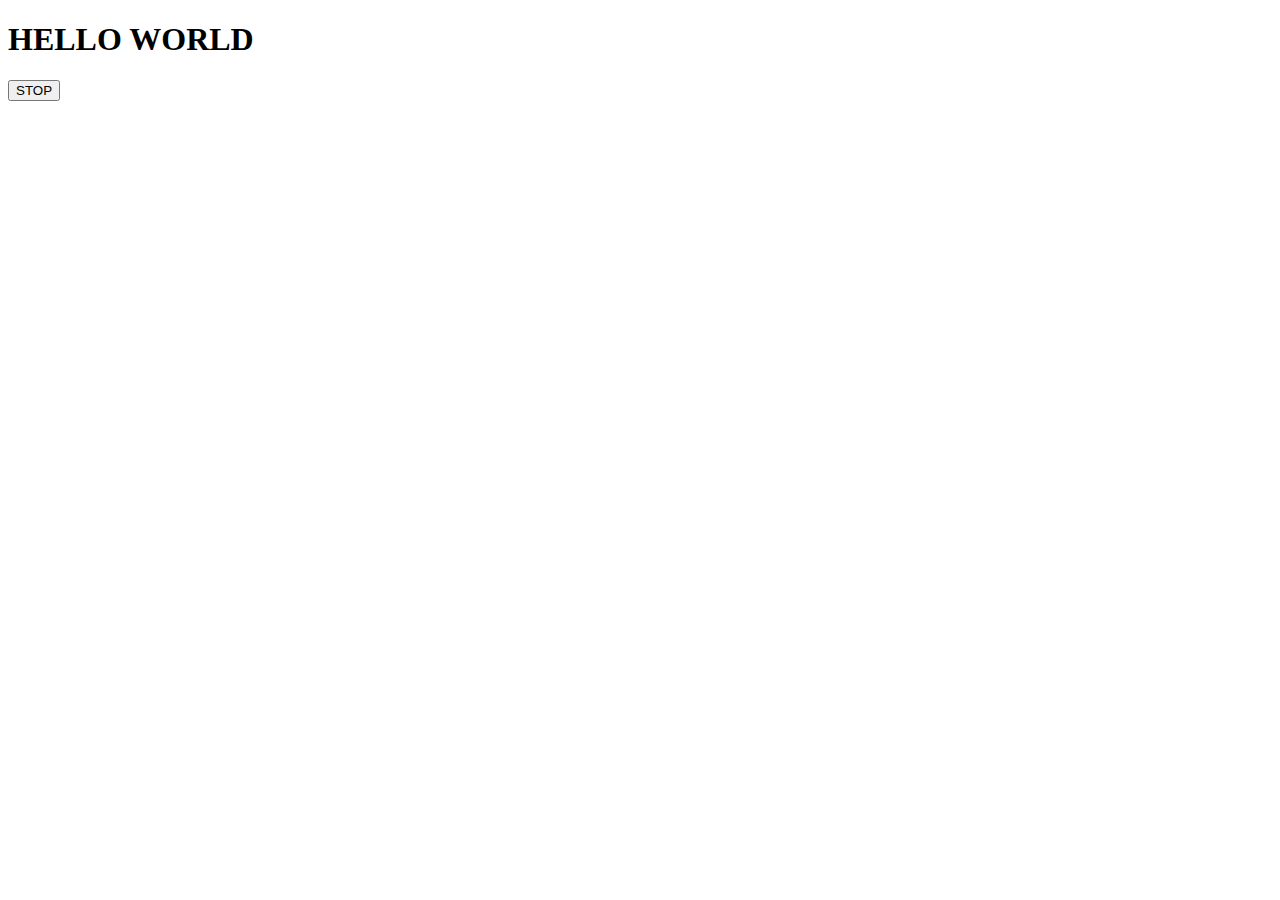
<file: 07_async/index.html>
<!DOCTYPE html>
<html lang="en">
<head>
    <meta charset="UTF-8">
    <meta name="viewport" content="width=device-width, initial-scale=1.0">
    <title>Document</title>
</head>
<body>
    <h1>HELLO WORLD</h1>
    <button id="stop">STOP</button>
</body>
<script>
    const sayHi = function(){
        console.log("Hi");
    }
    const changetext = function(){
        document.querySelector('h1').innerText = "Hello there"
    }

    const changeMe = setTimeout(changetext,5000);

    document.querySelector("#stop").addEventListener("click", function(){
       clearTimeout(changeMe);
   })





</script>
</html>
</file>
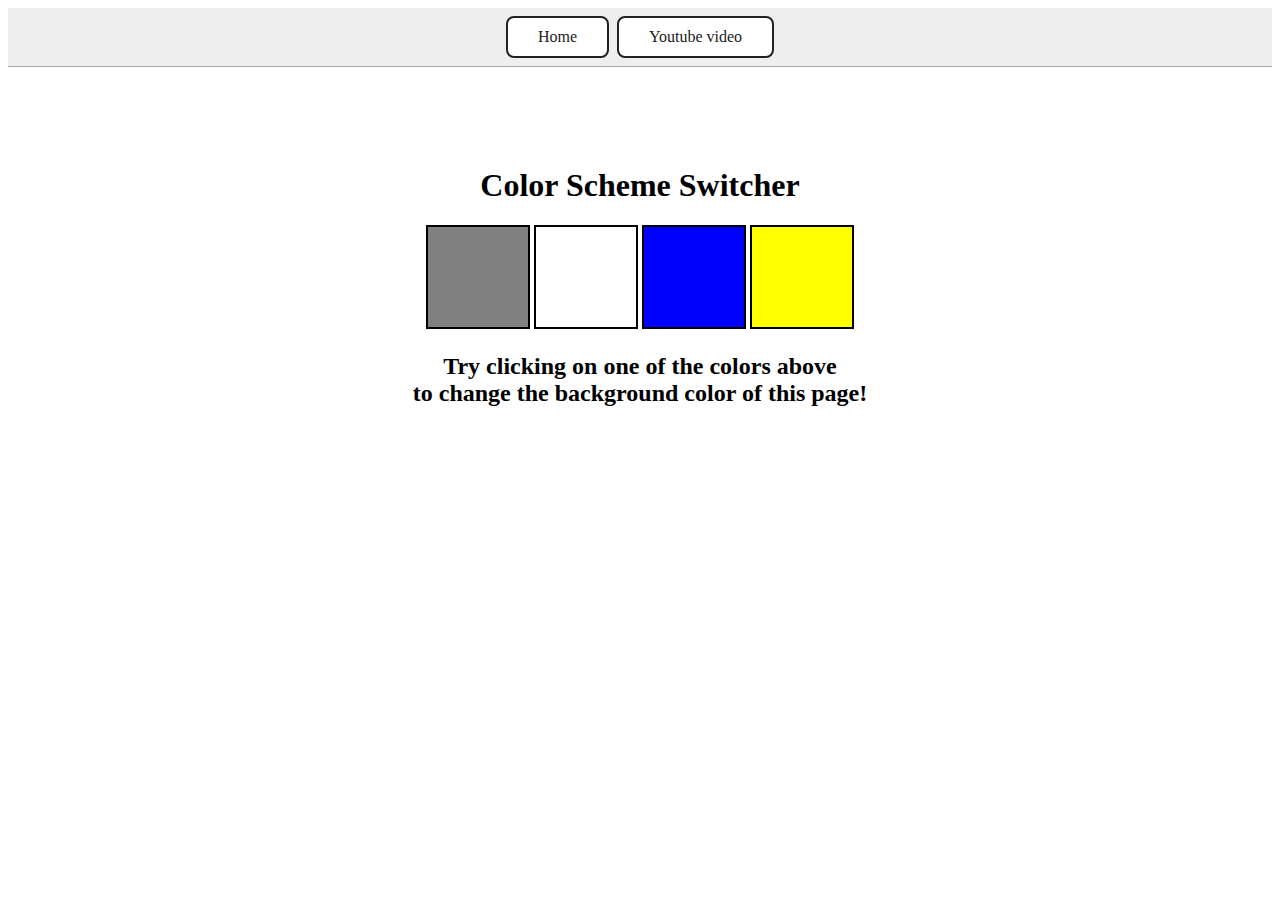
<file: 04_basic-projects/color-picker/index.html>
<!DOCTYPE html>
<html lang="en">
<head>
    <meta charset="UTF-8">
    <meta name="viewport" content="width=device-width, initial-scale=1.0">
    <link rel="stylesheet" href="style.css">
    <title>Js color switcher</title>
</head>
<body>
    <nav>
        <a href="/">Home</a>
        <a target="_blank" href="https://youtu.be/_TjtAyMkiTI">Youtube video</a>
    </nav>
    <div class="canvas">
        <h1>Color Scheme Switcher</h1>
        <span class="button" id="grey"></span>
        <span class="button" id="white"></span>
        <span class="button" id="blue"></span>
        <span class="button" id="yellow"></span>
        
        <h2>Try clicking on one of the colors above
            <span>to change the background color of this page!</span>
        </h2>
    </div>
    <script src="color.js"></script>
</body>
</html>
</file>
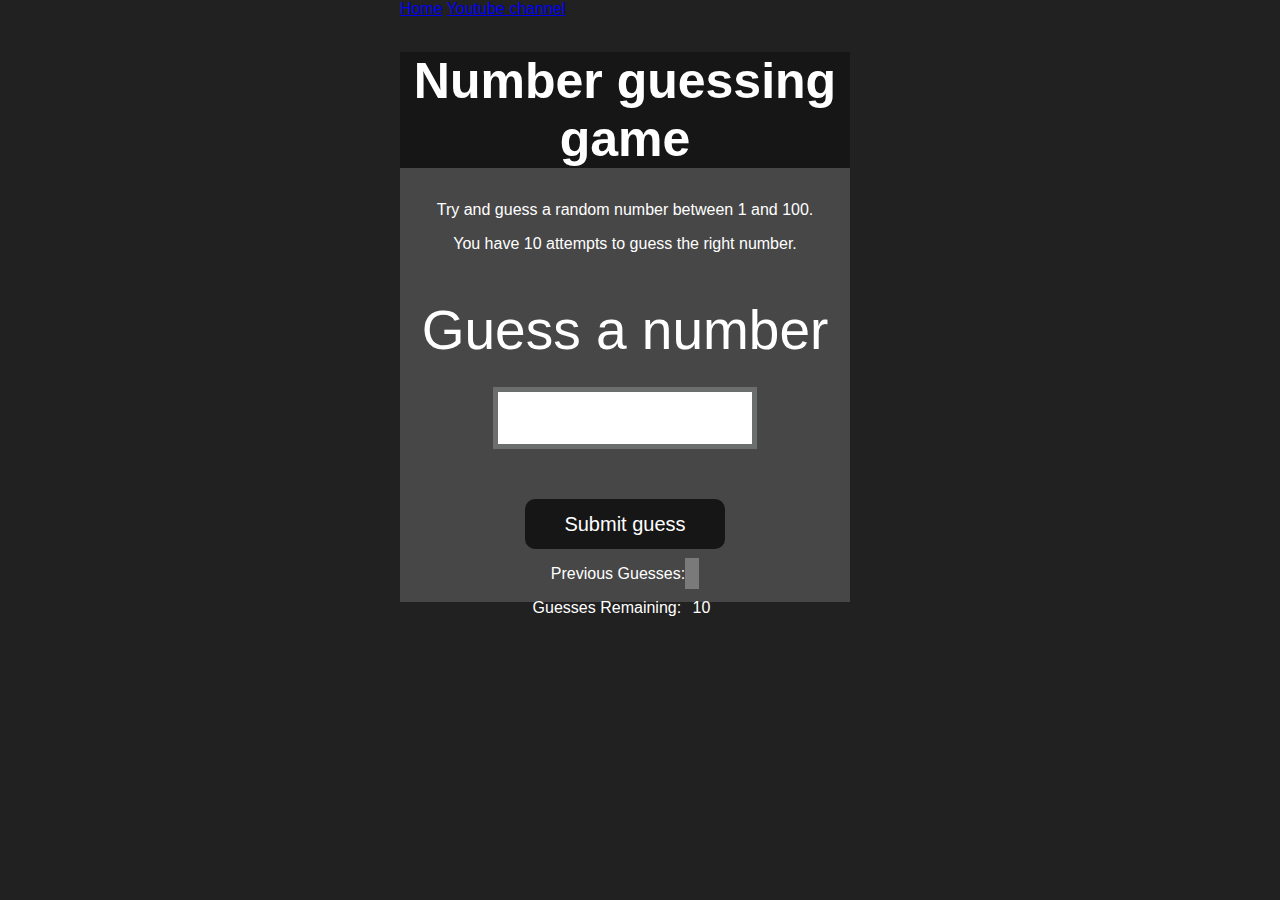
<file: 04_basic-projects/Guess-number/index.html>
<!DOCTYPE html>
<html lang="en">
<head>
    <meta charset="UTF-8">
    <meta name="viewport" content="width=device-width, initial-scale=1.0">
    <meta http-equiv="X-UA-Compatible" content="ie=edge">
    <title>Number Guessing Game</title>
    <link rel="stylesheet" href="style.css">
    
</head>
<body style="background-color:#212121; color:#fff;">
  <nav>
    <a href="/" aria-current="page">Home</a>
    <a target="_blank" href="https://www.youtube.com/@chaiaurcode"
      >Youtube channel</a
    >
  </nav>
    
    <div id="wrapper">
      <h1>Number guessing game</h1>
    <p>Try and guess a random number between 1 and 100.</p>
    <p>You have 10 attempts to guess the right number.</p>
    </br>
        <form class="form">
            <label2 for="guessField" id="guess">Guess a number</label>
            <input type="text" id="guessField" class="guessField">
            <input type="submit" id="subt" value="Submit guess" class="guessSubmit">
        </form>

        <div class="resultParas">
            <p >Previous Guesses: <span class="guesses"></span></p>
            <p >Guesses Remaining: <span class="lastResult">10</span></p>
            <p class="lowOrHi"></p>
        </div>
    </div>
    <script src="script.js"></script>
</body>
</html>
</file>
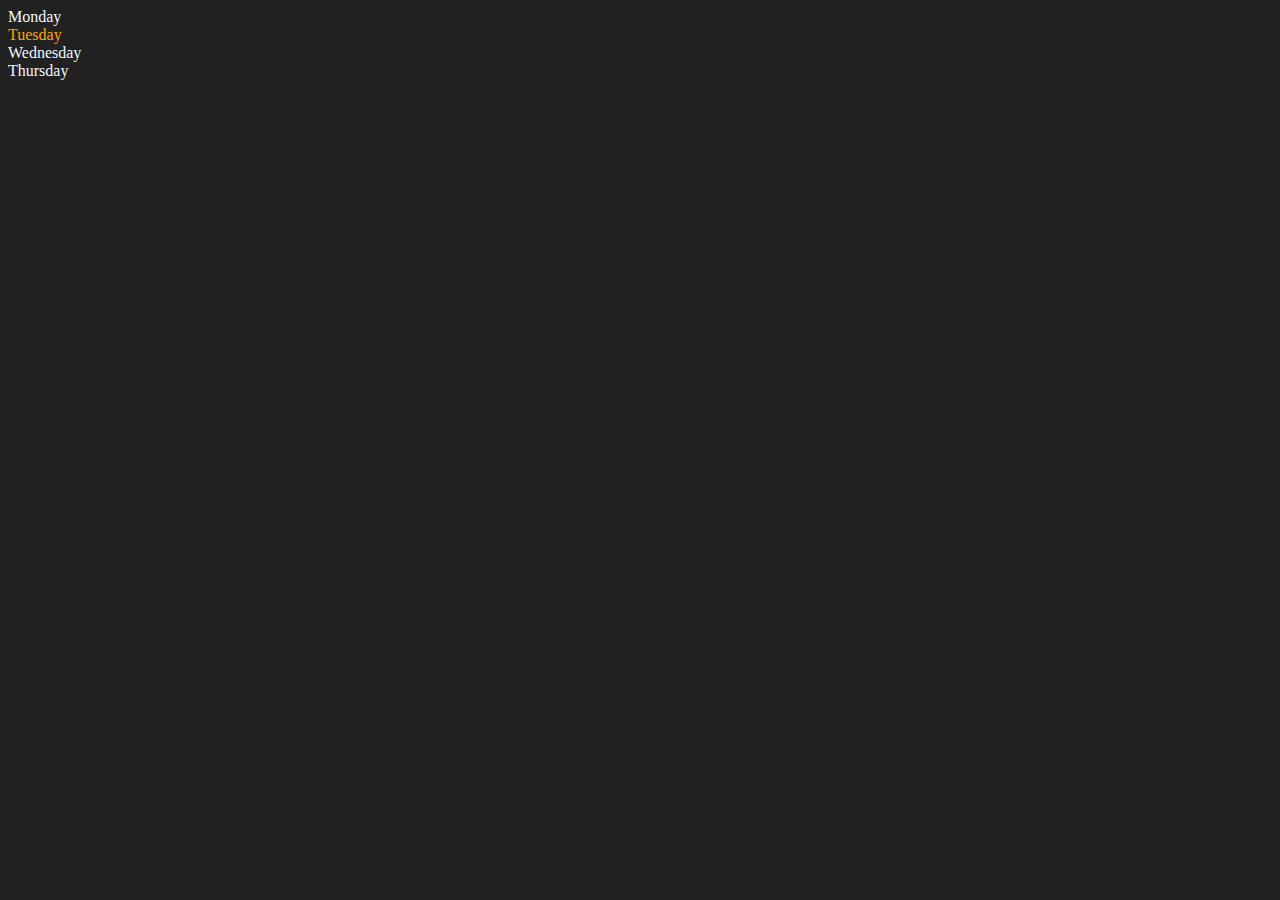
<file: 03_DOM/one.html>
<!DOCTYPE html>
<html lang="en">
<head>
    <meta charset="UTF-8">
    <body style="background-color: #212121; color:aliceblue ;"></body>
    <title>Dom Learning</title>
</head>

    <div class="parent">
        <div class="day">Monday</div>
        <div class="day">Tuesday</div>
        <div class="day">Wednesday</div>
        <div class="day">Thursday</div>
    </div>
</body>
<script>
    const parent = document.querySelector('.parent')
    // console.log(parent.children);
    // console.log(parent.children[1].innerHTML);

    // for (let i = 0; i < parent.children.length; i++) {
    //     console.log(parent.children[i].innerHTML);
        
    // }

    parent.children[1].style.color = "orange"
    // console.log(parent.firstElementChild);
    // console.log(parent.lastElementChild);

    const dayOne = document.querySelector('.day')
    // console.log(dayOne);
    // console.log(dayOne.parentElement);
    // console.log(dayOne.nextElementSibling);

    console.log("NODES: ", parent.childNodes);
</script>
</html>
</file>
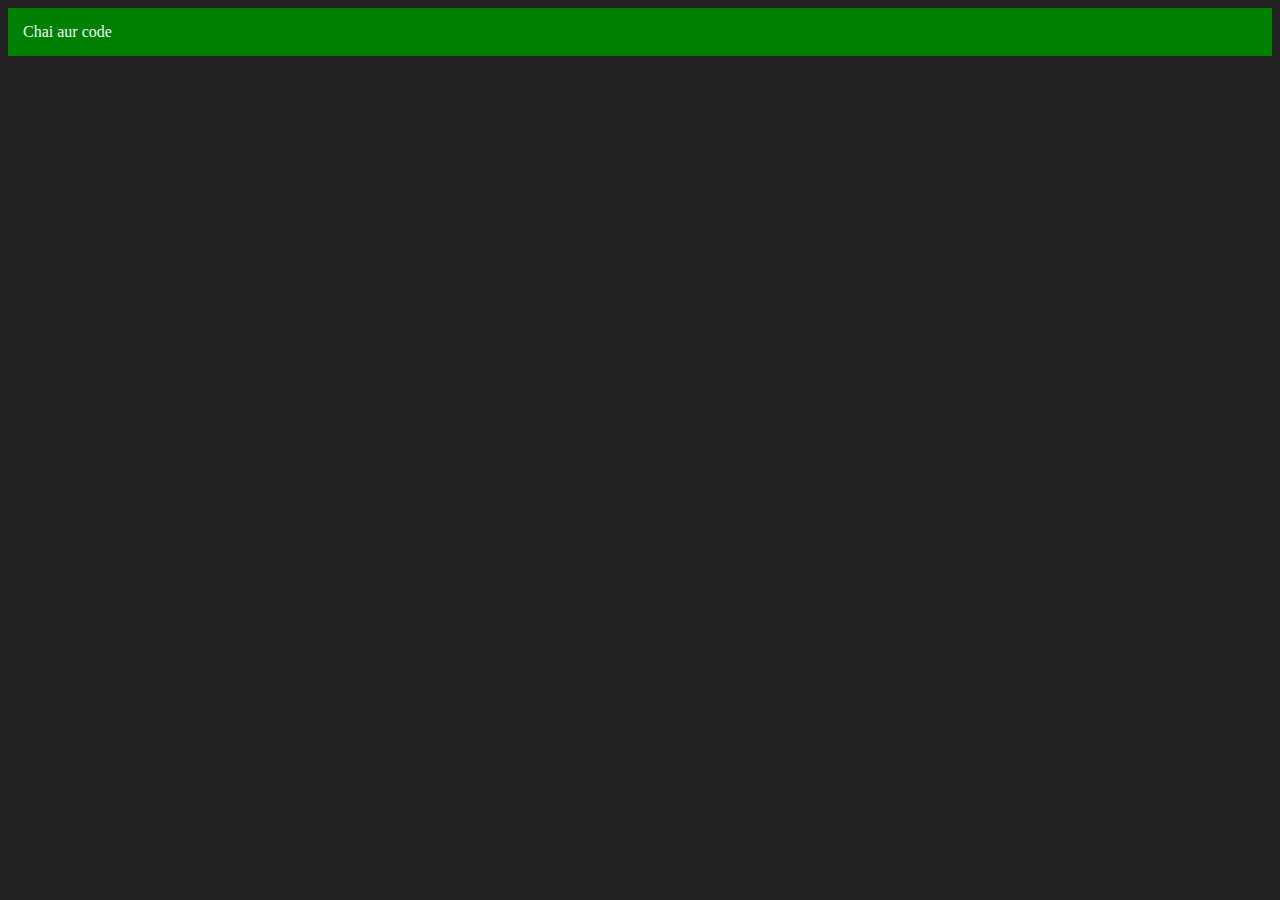
<file: 03_DOM/three.html>
<!DOCTYPE html>
<html lang="en">
<head>
    <meta charset="UTF-8">
    <meta name="viewport" content="width=device-width, initial-scale=1.0">
    <title>Element Creating element</title>
</head>
<body style="background-color: #212121; color:aliceblue ;">


    <script>
        const div = document.createElement('div')
        console.log(div);
        div.className = "main"
        div.id = Math.round(Math.random()*10 +1)
        div.setAttribute("title","generated title")
        div.style.backgroundColor = "Green"
        div.style.padding = "15px"
    

        // div.innerHTML = "VIVEK KARMAKAR"

        const addText = document.createTextNode("Chai aur code")
        div.appendChild(addText)

        document.body.appendChild(div)
    </script>


</body>
</html>
</file>
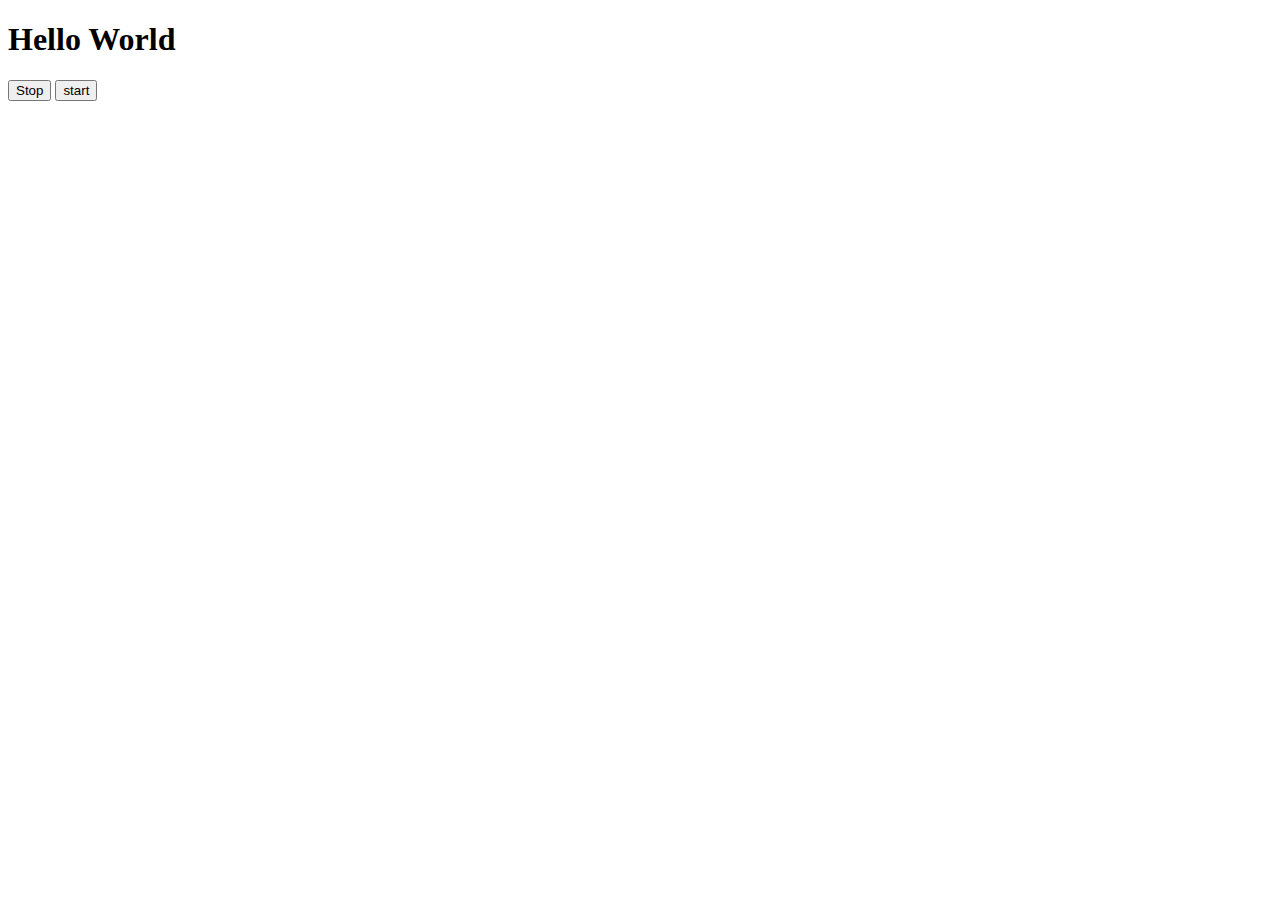
<file: 05_events/two.html>
<!DOCTYPE html>
<html lang="en">
<head>
    <meta charset="UTF-8">
    <meta name="viewport" content="width=device-width, initial-scale=1.0">
    <title>Document</title>
</head>
<body>
    <h1> Hello World </h1>
    <button id="stop" style="font-family: 'Lucida Sans', 'Lucida Sans Regular', 'Lucida Grande', 'Lucida Sans Unicode', Geneva, Verdana, sans-serif">Stop</button>
    <button id="start" style="font-family: 'Lucida Sans', 'Lucida Sans Regular', 'Lucida Grande', 'Lucida Sans Unicode', Geneva, Verdana, sans-serif">start</button>
    <script src="two.js"></script>
</body>
</html>
</file>
<file: 04_basic-projects/color-picker/style.css>
a{
    background-color: #fff;
    padding: 10px 30px;
    border-radius: 8px;
    color: #212121;
    text-decoration: none;
    border: 2px solid #212121;
    justify-self: center;
}
html {
    margin: 0;
  }
  
  span {
    display: block;
  }
  .canvas {
    margin: 100px auto 100px;
    width: 80%;
    text-align: center;
  }
  
  .button {
    width: 100px;
    height: 100px;
    border: solid black 2px;
    display: inline-block;
  }
  
  #grey {
    background: grey;
  }
  
  #white {
    background: white;
  }
  #blue {
    background: blue;
  }
  #yellow {
    background: yellow;
  }
  nav {
    display: flex;
    flex-wrap: wrap;
    align-items: center;
    justify-content: center;
    padding: 0.5rem;
    gap: 0.5rem;
    border-bottom: solid 1px #aaa;
    background-color: #eee;
  }
</file>
<file: 04_basic-projects/Guess-number/style.css>
html {
    font-family: sans-serif;
  }
  
  body {
    width: 300px;
    max-width: 750px;
    min-width: 480px;
    margin: 0 auto;
    background-color: #212121;
  }
  
  .lastResult {
    color: white;
    padding: 7px;
  }
  
  .guesses {
    color: white;
    padding: 7px;
  }
  
  button {
    background-color: #141414;
    color: #fff;
    width: 250px;
    height: 50px;
    border-radius: 25px;
    font-size: 30px;
    border-style: none;
    margin-top: 30px;
    /* margin-left: 50px; */
  }
  
  #subt {
    background-color: #161616;
    color: #ffffff;
    width: 200px;
    height: 50px;
    border-radius: 10px;
    font-size: 20px;
    border-style: none;
    margin-top: 50px;
    /* margin-left: 75px; */
  }
  
  #guessField {
    color: #000;
    width: 250px;
    height: 50px;
    font-size: 30px;
    border-style: none;
    margin-top: 25px;
  
    /* margin-left: 50px; */
    border: 5px solid #6c6d6d;
    text-align: center;
  }
  
  #guess {
    font-size: 55px;
    /* margin-left: 90px; */
    margin-top: 120px;
    color: #fff;
  }
  
  .guesses {
    background-color: #7a7a7a;
  }
  
  #wrapper {
    box-sizing: border-box;
    text-align: center;
    width: 450px;
    height: 550px;
    background-color: #474747;
    color: #fff;
    font-size: 25px;
  }
  
  h1 {
    background-color: #161616;
  
    color: #fff;
    text-align: center;
  }
  
  p {
    font-size: 16px;
    text-align: center;
  }
</file>
